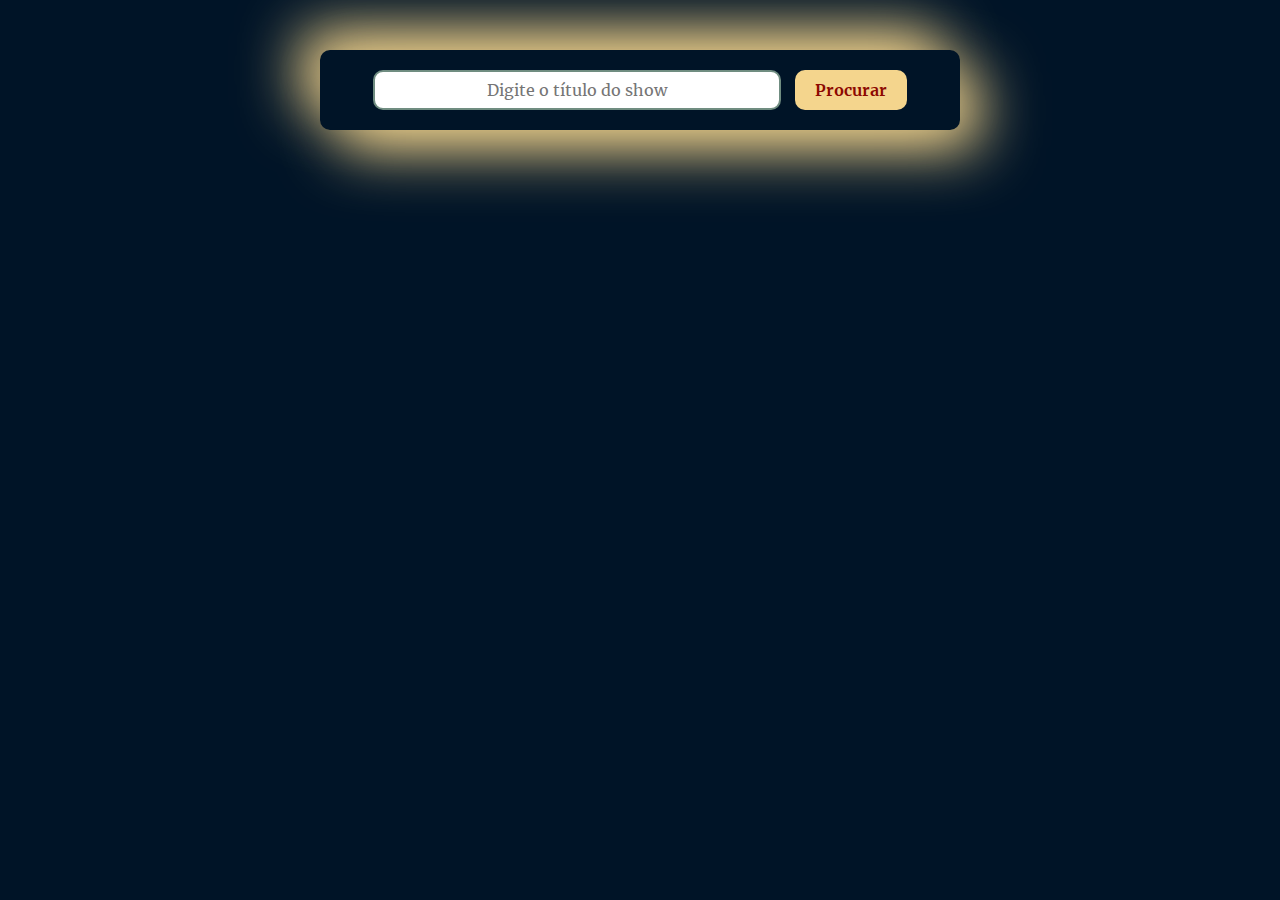
<file: index.html>
<!DOCTYPE html>
<html lang="pt-BR">
<head>
    <meta charset="UTF-8">
    <meta name="viewport" content="width=device-width, initial-scale=1.0">
    <link rel="stylesheet" href="./css/colors.css">
    <link rel="stylesheet" href="./css/fonts.css">
    <link rel="stylesheet" href="./css/styles.css">
    <link rel="stylesheet" href="./css/responsive.css">
    <title>TV Shearch</title>
</head>
<body>
    <div id="container">
        <div id="form-area">
            <form>
                <input type="text" id="query" placeholder="Digite o título do show" />

                <input type="submit" value="Procurar" />
            </form>
        </div>
    </div>

    <p id="not-found-message">Nenhum show encontrado</p>

    <div id="shows-area"></div>

    <script type="module" src="./js/index.js"></script>
</body>
</html>
</file>
<file: css/colors.css>
:root {
    --text-color: #fff;
    --color1: #001427;
    --color2: #708D81;
    --color3: #F4D58D;
    --color4: #BF0603;
    --color5: #8D0801;
}
</file>
<file: css/fonts.css>
@font-face {
    font-family: "Bold";
    src: url(../fonts/Merriweather-Bold.ttf);
}

@font-face {
    font-family: "Black";
    src: url(../fonts/Merriweather-Black.ttf);
}

@font-face {
    font-family: "Regular";
    src: url(../fonts/Merriweather-Regular.ttf);
}

@font-face {
    font-family: "Light";
    src: url(../fonts/Merriweather-Light.ttf);
}
</file>
<file: css/styles.css>
body {
    margin: 0;
    background-color: var(--color1);
}

#container {
    padding: 50px 0;
}

#form-area {
    width: 600px;
    margin: 0 auto 30px auto;
    padding: 20px;
    border-radius: 10px;
    box-shadow: 20px 20px 60px var(--color3),
        -20px -20px 60px var(--color3);
}

#form-area form {
    text-align: center;
}

#query {
    width: 400px;
    height: 34px;
    font-family: 'Regular';
    text-align: center;
    font-size: 100%;
    border: 2px solid var(--color2);
    border-radius: 10px;
    margin-right: 10px;
}

#query:focus {
    outline: 2px solid var(--color3);
}

#form-area input[type="submit"] {
    padding: 10px 20px;
    border: none;
    font-family: "Bold";
    font-size: 100%;
    border-radius: 10px;
    background-color: var(--color3);
    color: var(--color5);
    cursor: pointer;
}

#not-found-message {
    text-align: center;
    font-family: "Black";
    color: var(--text-color);
    display: none;
}

#shows-area {
    display: flex;  /*o flex já vem em column, com justfy-content vai centralizar ele*/
    flex-wrap: wrap;
    justify-content: center;
}

.show-card {
    width: 22%;
    margin: 20px;
    padding: 20px;
    background-color: var(--color4);
    box-sizing: border-box;    /*22% considerendo tudo*/
    display: flex;
    flex-direction: column;
}

.show-card img {
    cursor: pointer;
    width: 100%;
}

.show-card p {
    font-family: "Black";
    color: var(--text-color);
    text-align: center;
    font-size: 24px;    /*arrumar depois*/
}

.show-card a {
    text-decoration: none;
    color: var(--text-color);
}
</file>
<file: css/responsive.css>
@media screen and (max-width: 600px) {
    #container {
        padding: 20px 0;
    }

    #form-area {
        width: 80%;
    }

    #form-area form {
        display: flex;
        flex-direction: column;
        align-items: center;
    }

    #query {
        width: 100%;
        margin: 0 0 10px 0;
    }

    .show-card {
        width: 100%;
    }

    #details-panel {
        width: 80%;
        flex-direction: column;
        align-items: center;
    }

    #poster {
        width: 100%;
        margin: 0 0 20px 0;
    }
}
</file>
